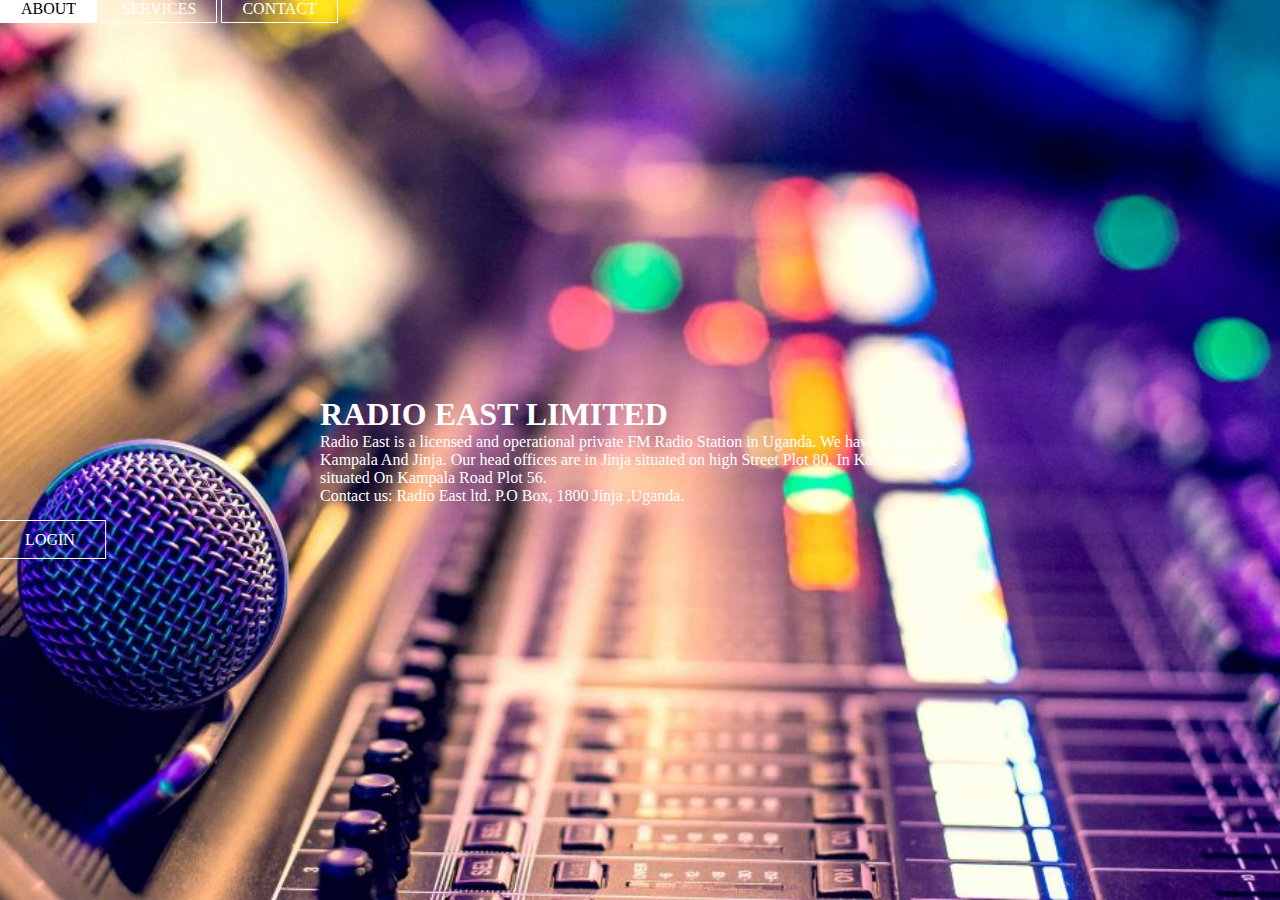
<file: LOGIN/index.html>
<!DOCTYPE html>
<html>
<head>
       
        <title>RADIO EAST LIMITED</title>
        <link rel="stylesheet" href="index.css"type="text/css">




</head>
<body>
        <header>
                <div class="main">
                        <ul>
                                <li><a href= "#">ABOUT</a></li>
                                <li><a href= "#">SERVICES</a></li>
                                <li><a href= "#">CONTACT</a></li>
                        </ul>
                </div>
                <div class="title">
                        <h1>RADIO EAST LIMITED</h1>
                        <div class ="paragraph">
                                <p> Radio East is a licensed and operational private FM Radio Station in Uganda. We have branches in Kampala And Jinja.
                                Our head offices are in Jinja situated on high Street Plot 80.
                                In Kampala we are situated On Kampala Road Plot 56.
                                <br>
                                Contact us:
                                Radio East ltd.
                                P.O Box, 1800
                                Jinja ,Uganda.
        
                                </p>
                        </div>
                </div>
                
                <div class ="button">
                      <a href='login.html' class="btn">LOGIN</a>  
                </div>
                
        </header>
</body>
</html>
</file>
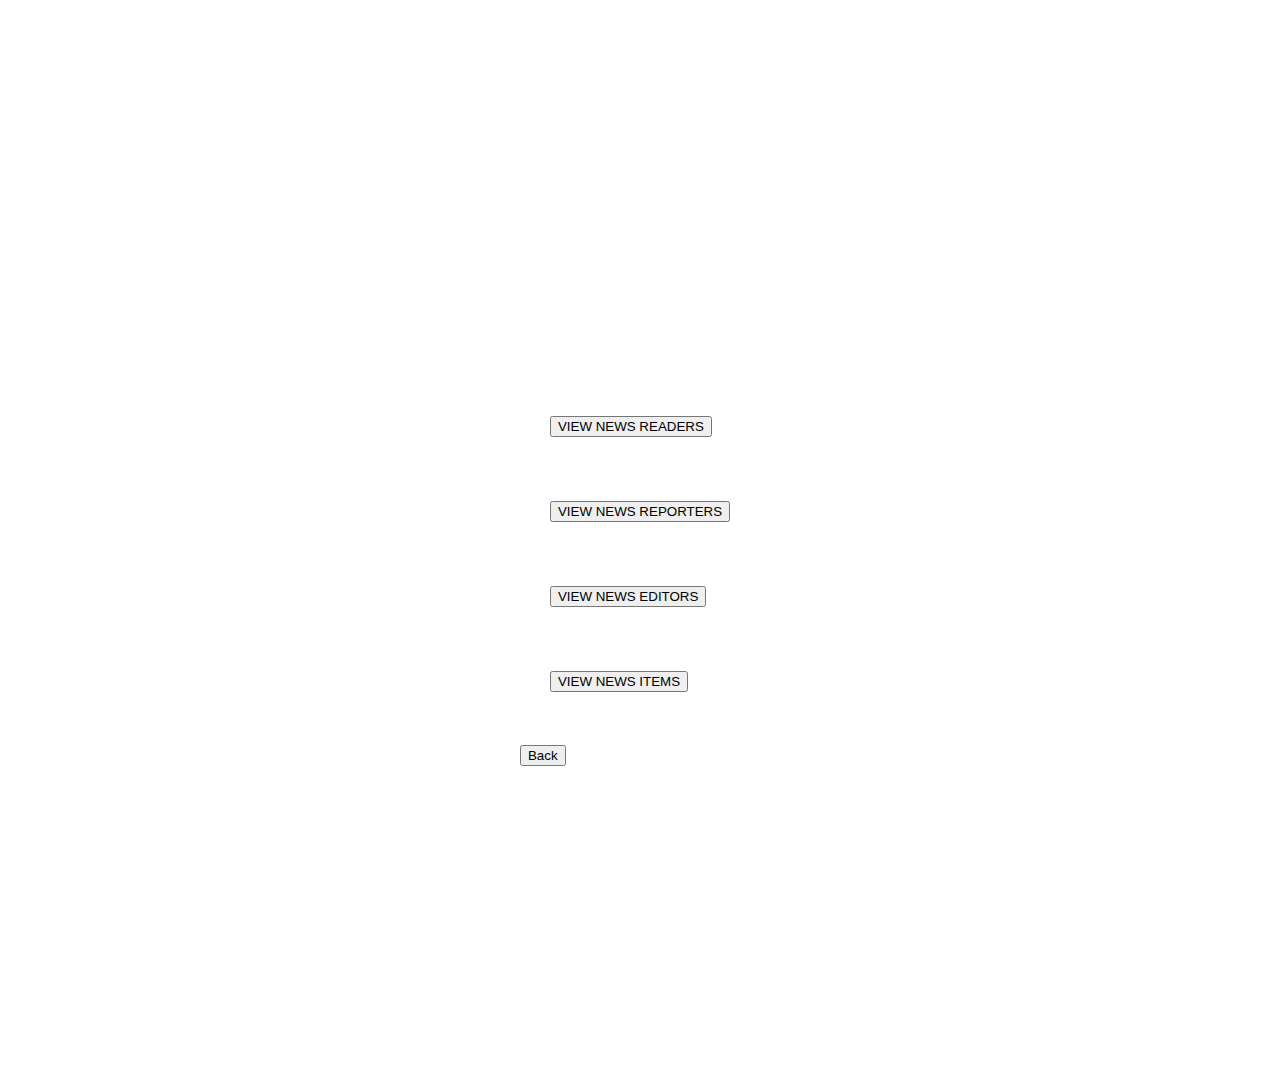
<file: HTML/view_newsitems.html>
<!DOCTYPE html>

<html>
    <head >
        <title>view_newsitems</title>
        <script src="view_newsitems.js"></script>
        <link rel="stylesheet" href="view_newsitems.css"rel="stylesheet"type="text/css">
    </head>

    <body>
        <div class ="Container">
            <h1 class ="h1">VIEW </h1>
            
            
                <div class = "button">
                    <button onclick = "View_News_readers()" >VIEW NEWS READERS</button>
                </div>
                <div class = "button">
                    <button onclick="View_News_Reporters()">VIEW NEWS REPORTERS</button>
                </div>
                <div class ="button">
                    <button onclick="Views_News_Editors()">VIEW NEWS EDITORS</button>
                </div>
                <div class ="button">
                    <button onclick="Views_Newsitems()">VIEW NEWS ITEMS</button>
                </div>
                <div class ="btn">
                    <button onclick="" href="login.html">Back</button>
                </div>
            
            
        </div>
    </body>
</html>
</file>
<file: LOGIN/index.css>
*{
    margin:0;
    padding:0;
    font-family:Century Gothic;
   
}
header{
    background-image: url(./internet-radio-1280x640.jpg);
    background-size:cover;
    height:100vh;
    background-position: center;
}

ul{
    float:center;
    list-style-type: none;

}

ul li{
   display: inline-block;
}

ul li a{
    text-decoration: none;
    color:#fff;
    padding: 5px 20px;
    border: 1px solid #fff;
    transition:0.6s ease
}

ul li a:hover{
    background-color:#fff;
    color:#000;
}

.title{
    position:absolute;
    top:50%;
    left:50%;
    transform: translate(-50%,-50%);
    color:white;
    font-size: medium;
}

title h1{
    color:white;
    font-size: 80px;
}

title paragraph{
    color:white;
}

.button{
    position:absolute;
    top:60%;
    left: 50px;
    transform:translate(-50%,-50%);
}

.btn{
    border :1px solid #fff;
    padding: 10px 30px;
    color:#fff;
    text-decoration: none;
    transition:0.6s ease;
}

.btn:hover{
    background-color: #fff;
    color:#000;
}
</file>
<file: HTML/view_newsitems.css>
body{
    margin:0;
    height:120vh;
    display:flex;
    align-items:center;
    justify-content: center;
    font-size:30px;
    background-image:url(C:/Users/user/Desktop/BACHELOR_PROJECT/radiostat.jpg);
    background-size:cover;
}
.container{
    width:400px;
    max-width:400px;
    margin:1rem;
    position:center;
    font-size:30px;
    padding:24px 60px;
    box-shadow:0 0 40px rgba(0,0,0,o.2);
    border-radius: var(--border-radius);
    background:#FFFF;
    
}

.h1{
    position:center;
    top:50%;
    color:white;
    font-size: 32px;
}


.button{
    position:center;
    top:60%;
    font-size:32px;
    padding:24px 60px;

}

.btn{
    position: inherit;
    padding: 15px 30px;
    color:#fff;
    text-decoration: none;
    transition:0.6s ease;
}
</file>
